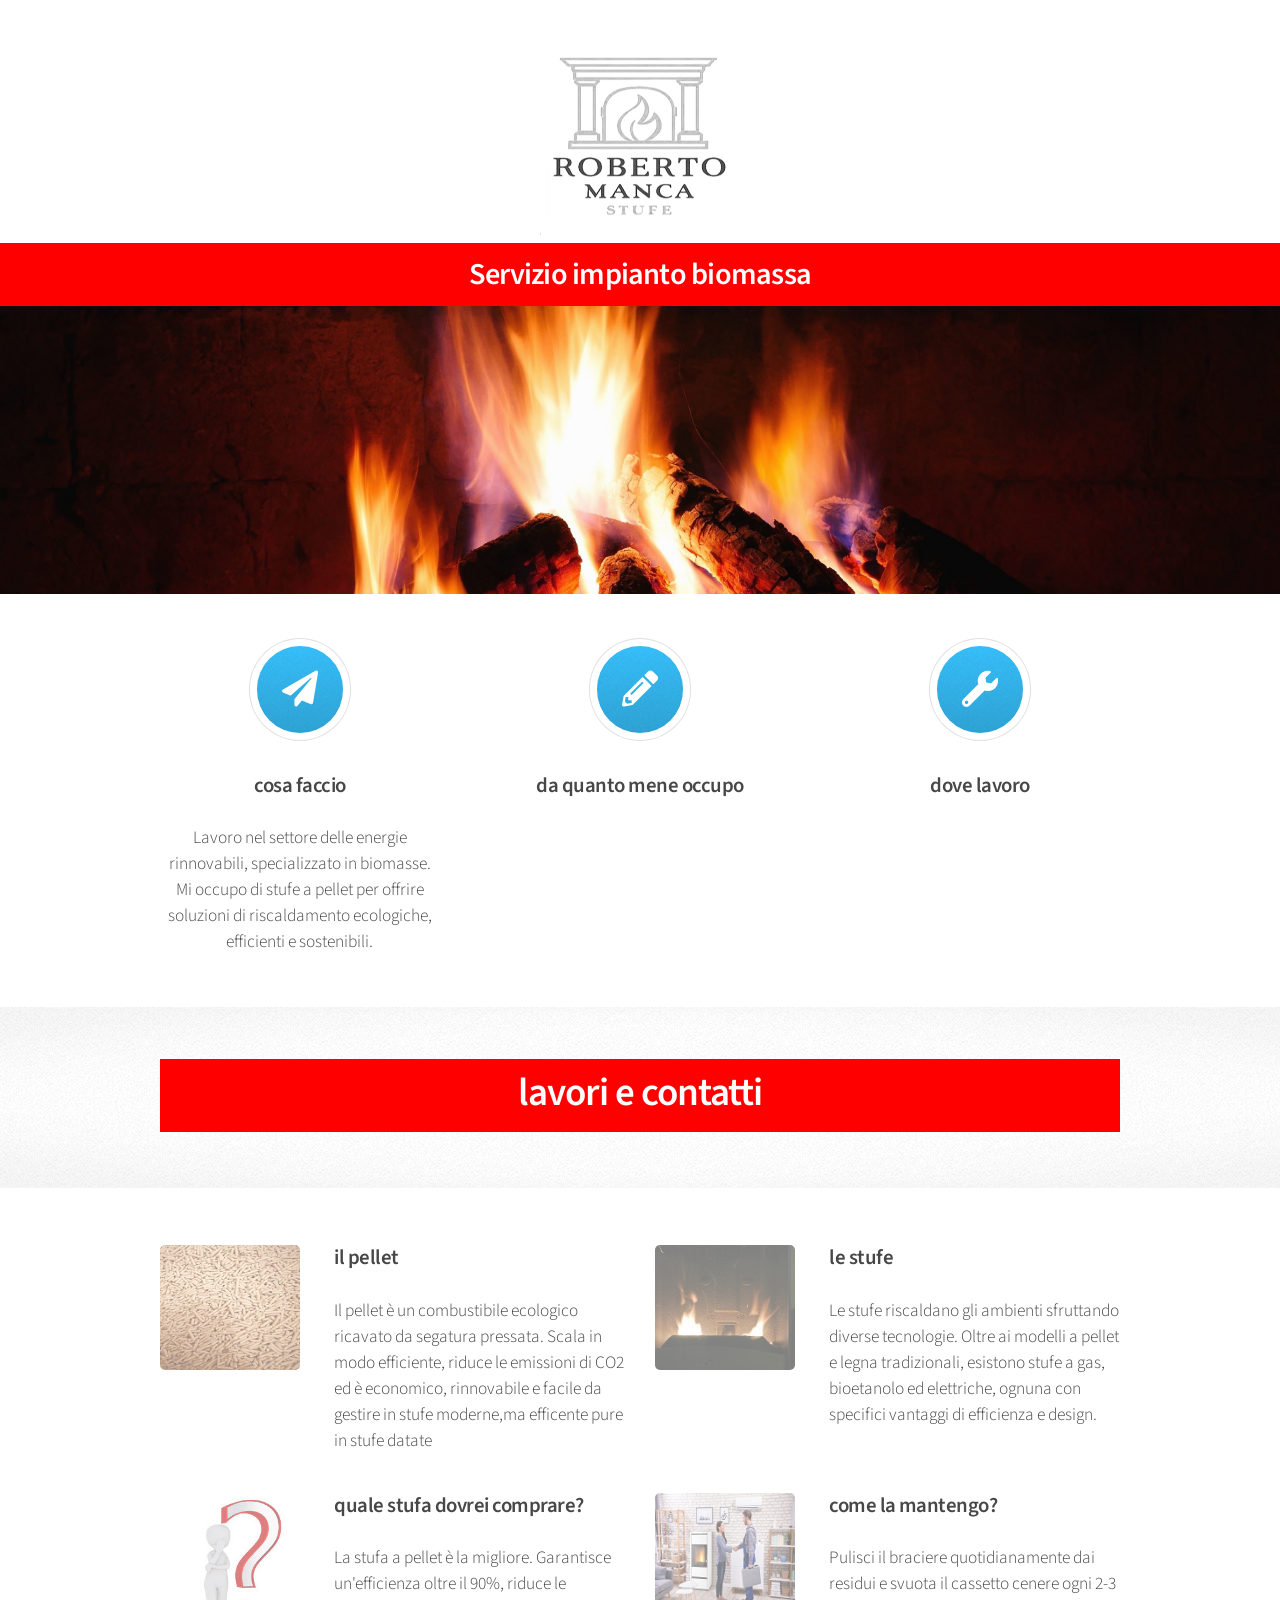
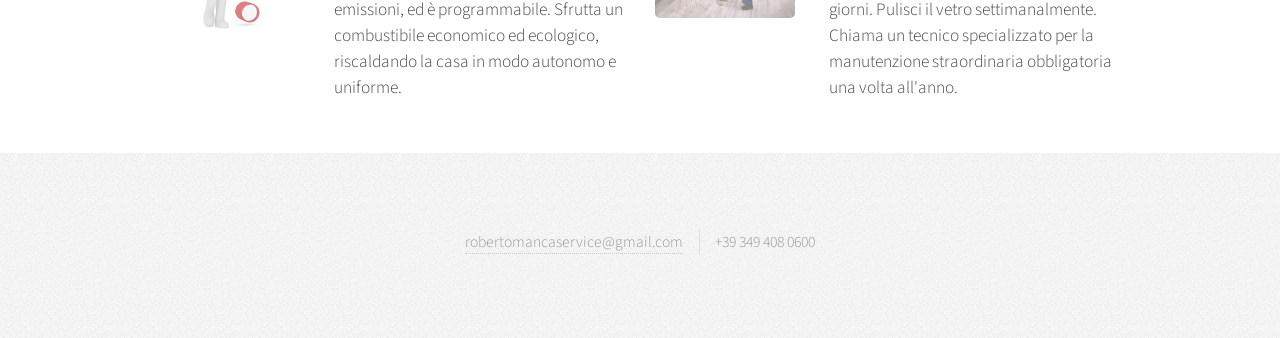
<file: index.html>
<!DOCTYPE HTML>
<!--
	Arcana by HTML5 UP
	html5up.net | @ajlkn
	Free for personal and commercial use under the CCA 3.0 license (html5up.net/license)
-->
<html>
	<head>
		<meta charset="utf-8" />
		<meta name="viewport" content="width=device-width, initial-scale=1, user-scalable=no" />
		<link rel="stylesheet" href="assets/css/main.css" />
	</head>
	<body class="is-preload">
		<div id="page-wrapper">

			<!-- Header -->
				<div id="header">

					<!-- Logo -->
						<img src="images/logo.png">

				</div>

			<!-- Banner -->
				
				<header id="banner">
					<h2>Servizio impianto biomassa</h2>
				</header>
				

			<!-- Highlights -->
				<section class="wrapper style1">
					<div class="container">
						<div class="row gtr-200">
							<section class="col-4 col-12-narrower">
								<div class="box highlight">
									<i class="icon solid major fa-paper-plane"></i>
									<h3>cosa faccio</h3>
									<p>Lavoro nel settore delle energie rinnovabili, specializzato in biomasse. Mi occupo di stufe a pellet per offrire soluzioni di riscaldamento ecologiche, efficienti e sostenibili.</p>
								</div>
							</section>
							<section class="col-4 col-12-narrower">
								<div class="box highlight">
									<i class="icon solid major fa-pencil-alt"></i>
									<h3>da quanto mene occupo</h3>
									<p></p>
								</div>
							</section>
							<section class="col-4 col-12-narrower">
								<div class="box highlight">
									<i class="icon solid major fa-wrench"></i>
									<h3>dove lavoro</h3>
									<p></p>
								</div>
							</section>
						</div>
					</div>
				</section>

			<!-- Gigantic Heading -->
				<section class="wrapper style2">
					<div class="container">
						<header class="major">
							<h2>lavori e contatti</h2>
						</header>
					</div>
				</section>

			<!-- Posts -->
				<section class="wrapper style1">
					<div class="container">
						<div class="row">
							<section class="col-6 col-12-narrower">
								<div class="box post">
									<a href="#" class="image left"><img src="images/pellet.jpg" alt="" /></a>
									<div class="inner">
										<h3>il pellet</h3>
										<p>Il pellet è un combustibile ecologico ricavato da segatura pressata. Scala in modo efficiente, riduce le emissioni di CO2 ed è economico, rinnovabile e facile da gestire in stufe moderne,ma efficente pure in stufe datate</p>
									</div>
								</div>
							</section>
							<section class="col-6 col-12-narrower">
								<div class="box post">
									<a href="#" class="image left"><img src="images/stufa.jpg" alt="" /></a>
									<div class="inner">
										<h3>le stufe</h3>
										<p>Le stufe riscaldano gli ambienti sfruttando diverse tecnologie. Oltre ai modelli a pellet e legna tradizionali, esistono stufe a gas, bioetanolo ed elettriche, ognuna con specifici vantaggi di efficienza e design.</p>
									</div>
								</div>
							</section>
						</div>
						<div class="row">
							<section class="col-6 col-12-narrower">
								<div class="box post">
									<a href="#" class="image left"><img src="images\puntojpg.jpg" alt="" /></a>
									<div class="inner">
										<h3>quale stufa dovrei comprare? </h3> 
										<p>La stufa a pellet è la migliore. Garantisce un'efficienza oltre il 90%, riduce le emissioni, ed è programmabile. Sfrutta un combustibile economico ed ecologico, riscaldando la casa in modo autonomo e uniforme.</p>
									</div>
								</div>
							</section>
							<section class="col-6 col-12-narrower">
								<div class="box post">
									<a href="#" class="image left"><img src="images/manutenzione-stufa-pellet-piazzetta.jpg" alt="" /></a>
									<div class="inner">
									    <h3>come la mantengo?</h3>
										<p>Pulisci il braciere quotidianamente dai residui e svuota il cassetto cenere ogni 2-3 giorni. Pulisci il vetro settimanalmente. Chiama un tecnico specializzato per la manutenzione straordinaria obbligatoria una volta all'anno.</p>
									</div>
								</div>
							</section>
						</div>
					</div>
				</section>

			<!-- Footer -->
				<div id="footer">

					<!-- Copyright -->
						<div class="copyright">
							<ul class="menu">
								<li><a href="mailto:robertomancaservice@gmail.com">robertomancaservice@gmail.com</a></li><li>+39 349 408 0600</a></li>
							</ul>
						</div>

				</div>

		</div>

		<!-- Scripts -->
			<script src="assets/js/jquery.min.js"></script>
			<script src="assets/js/jquery.dropotron.min.js"></script>
			<script src="assets/js/browser.min.js"></script>
			<script src="assets/js/breakpoints.min.js"></script>
			<script src="assets/js/util.js"></script>
			<script src="assets/js/main.js"></script>

	</body>
</html>
</file>
<file: assets/css/main.css>
@import url("fontawesome-all.min.css");
@import url("https://fonts.googleapis.com/css?family=Source+Sans+Pro:300,300italic,600,600italic");

/*
	Arcana by HTML5 UP
	html5up.net | @ajlkn
	Free for personal and commercial use under the CCA 3.0 license (html5up.net/license)
*/

html, body, div, span, applet, object,
iframe, h1, h2, h3, h4, h5, h6, p, blockquote,
pre, a, abbr, acronym, address, big, cite,
code, del, dfn, em, img, ins, kbd, q, s, samp,
small, strike, strong, sub, sup, tt, var, b,
u, i, center, dl, dt, dd, ol, ul, li, fieldset,
form, label, legend, table, caption, tbody,
tfoot, thead, tr, th, td, article, aside,
canvas, details, embed, figure, figcaption,
footer, header, hgroup, menu, nav, output, ruby,
section, summary, time, mark, audio, video {
	margin: 0;
	padding: 0;
	border: 0;
	font-size: 100%;
	font: inherit;
	vertical-align: baseline;}

article, aside, details, figcaption, figure,
footer, header, hgroup, menu, nav, section {
	display: block;}

body {
	line-height: 1;
}

ol, ul {
	list-style: none;
}

#titleBar .title img {
  height: 43px;
  width: auto;
  border-bottom: 4px red solid;
}

blockquote, q {
	quotes: none;
}

	blockquote:before, blockquote:after, q:before, q:after {
		content: '';
		content: none;
	}

table {
	border-collapse: collapse;
	border-spacing: 0;
}

body {
	-webkit-text-size-adjust: none;
}

mark {
	background-color: transparent;
	color: inherit;
}

input::-moz-focus-inner {
	border: 0;
	padding: 0;
}

input, select, textarea {
	-moz-appearance: none;
	-webkit-appearance: none;
	-ms-appearance: none;
	appearance: none;
}

/* Basic */

	html {
		box-sizing: border-box;
	}

	*, *:before, *:after {
		box-sizing: inherit;
	}

	body {
		background: #f7f7f7 url("images/bg01.png");
	}

		body.is-preload *, body.is-preload *:before, body.is-preload *:after {
			-moz-animation: none !important;
			-webkit-animation: none !important;
			-ms-animation: none !important;
			animation: none !important;
			-moz-transition: none !important;
			-webkit-transition: none !important;
			-ms-transition: none !important;
			transition: none !important;
		}

	body, input, select, textarea {
		color: #474747;
		font-family: 'Source Sans Pro', sans-serif;
		font-size: 16pt;
		font-weight: 300;
		line-height: 1.65em;
	}

	a {
		-moz-transition: color 0.2s ease-in-out, border-color 0.2s ease-in-out, opacity 0.2s ease-in-out;
		-webkit-transition: color 0.2s ease-in-out, border-color 0.2s ease-in-out, opacity 0.2s ease-in-out;
		-ms-transition: color 0.2s ease-in-out, border-color 0.2s ease-in-out, opacity 0.2s ease-in-out;
		transition: color 0.2s ease-in-out, border-color 0.2s ease-in-out, opacity 0.2s ease-in-out;
		color: #37c0fb;
		text-decoration: none;
		border-bottom: dotted 1px;
	}

		a:hover {
			color: #37c0fb;
			border-bottom-color: transparent;
		}

	strong, b {
		font-weight: 600;
	}

	em, i {
		font-style: italic;
	}

	p, ul, ol, dl, table, blockquote {
		margin: 0 0 2em 0;
	}

	h1, h2, h3, h4, h5, h6 {
		color: inherit;
		font-weight: 600;
		line-height: 1.75em;
		margin-bottom: 1em;
	}

		h1 a, h2 a, h3 a, h4 a, h5 a, h6 a {
			color: inherit;
			text-decoration: none;
		}

		h1 em, h2 em, h3 em, h4 em, h5 em, h6 em {
			font-style: normal;
			font-weight: 300;
		}

	h2 {
		font-size: 1.75em;
		letter-spacing: -0.025em;
	}

	h3 {
		font-size: 1.2em;
		letter-spacing: -0.025em;
	}

	sub {
		font-size: 0.8em;
		position: relative;
		top: 0.5em;
	}

	sup {
		font-size: 0.8em;
		position: relative;
		top: -0.5em;
	}

	hr {
		border-top: solid 1px #e0e0e0;
		border: 0;
		margin-bottom: 1.5em;
	}

	blockquote {
		border-left: solid 0.5em #e0e0e0;
		font-style: italic;
		padding: 1em 0 1em 2em;
	}

/* Container */

	.container {
		margin: 0 auto;
		max-width: 100%;
		width: 1400px;
	}

		@media screen and (max-width: 1680px) {

			.container {
				width: 1200px;
			}

		}

		@media screen and (max-width: 1280px) {

			.container {
				width: 960px;
			}

		}

		@media screen and (max-width: 980px) {

			.container {
				width: 95%;
			}

		}

		@media screen and (max-width: 840px) {

			.container {
				width: 95%;
			}

		}

		@media screen and (max-width: 736px) {

			.container {
				width: 90%;
			}

		}

		@media screen and (max-width: 480px) {

			.container {
				width: 100%;
			}

		}

/* Row */

	.row {
		display: flex;
		flex-wrap: wrap;
		box-sizing: border-box;
		align-items: stretch;
	}

		.row > * {
			box-sizing: border-box;
		}

		.row.gtr-uniform > * > :last-child {
			margin-bottom: 0;
		}

		.row.aln-left {
			justify-content: flex-start;
		}

		.row.aln-center {
			justify-content: center;
		}

		.row.aln-right {
			justify-content: flex-end;
		}

		.row.aln-top {
			align-items: flex-start;
		}

		.row.aln-middle {
			align-items: center;
		}

		.row.aln-bottom {
			align-items: flex-end;
		}

		.row > .imp {
			order: -1;
		}

		.row > .col-1 {
			width: 8.33333%;
		}

		.row > .off-1 {
			margin-left: 8.33333%;
		}

		.row > .col-2 {
			width: 16.66667%;
		}

		.row > .off-2 {
			margin-left: 16.66667%;
		}

		.row > .col-3 {
			width: 25%;
		}

		.row > .off-3 {
			margin-left: 25%;
		}

		.row > .col-4 {
			width: 33.33333%;
		}

		.row > .off-4 {
			margin-left: 33.33333%;
		}

		.row > .col-5 {
			width: 41.66667%;
		}

		.row > .off-5 {
			margin-left: 41.66667%;
		}

		.row > .col-6 {
			width: 50%;
		}

		.row > .off-6 {
			margin-left: 50%;
		}

		.row > .col-7 {
			width: 58.33333%;
		}

		.row > .off-7 {
			margin-left: 58.33333%;
		}

		.row > .col-8 {
			width: 66.66667%;
		}

		.row > .off-8 {
			margin-left: 66.66667%;
		}

		.row > .col-9 {
			width: 75%;
		}

		.row > .off-9 {
			margin-left: 75%;
		}

		.row > .col-10 {
			width: 83.33333%;
		}

		.row > .off-10 {
			margin-left: 83.33333%;
		}

		.row > .col-11 {
			width: 91.66667%;
		}

		.row > .off-11 {
			margin-left: 91.66667%;
		}

		.row > .col-12 {
			width: 100%;
		}

		.row > .off-12 {
			margin-left: 100%;
		}

		.row.gtr-0 {
			margin-top: 0px;
			margin-left: 0px;
		}

			.row.gtr-0 > * {
				padding: 0px 0 0 0px;
			}

			.row.gtr-0.gtr-uniform {
				margin-top: 0px;
			}

				.row.gtr-0.gtr-uniform > * {
					padding-top: 0px;
				}

		.row.gtr-25 {
			margin-top: -12.5px;
			margin-left: -12.5px;
		}

			.row.gtr-25 > * {
				padding: 12.5px 0 0 12.5px;
			}

			.row.gtr-25.gtr-uniform {
				margin-top: -12.5px;
			}

				.row.gtr-25.gtr-uniform > * {
					padding-top: 12.5px;
				}

		.row.gtr-50 {
			margin-top: -25px;
			margin-left: -25px;
		}

			.row.gtr-50 > * {
				padding: 25px 0 0 25px;
			}

			.row.gtr-50.gtr-uniform {
				margin-top: -25px;
			}

				.row.gtr-50.gtr-uniform > * {
					padding-top: 25px;
				}

		.row {
			margin-top: -50px;
			margin-left: -50px;
		}

			.row > * {
				padding: 50px 0 0 50px;
			}

			.row.gtr-uniform {
				margin-top: -50px;
			}

				.row.gtr-uniform > * {
					padding-top: 50px;
				}

		.row.gtr-150 {
			margin-top: -75px;
			margin-left: -75px;
		}

			.row.gtr-150 > * {
				padding: 75px 0 0 75px;
			}

			.row.gtr-150.gtr-uniform {
				margin-top: -75px;
			}

				.row.gtr-150.gtr-uniform > * {
					padding-top: 75px;
				}

		.row.gtr-200 {
			margin-top: -100px;
			margin-left: -100px;
		}

			.row.gtr-200 > * {
				padding: 100px 0 0 100px;
			}

			.row.gtr-200.gtr-uniform {
				margin-top: -100px;
			}

				.row.gtr-200.gtr-uniform > * {
					padding-top: 100px;
				}

		@media screen and (max-width: 1680px) {

			.row {
				display: flex;
				flex-wrap: wrap;
				box-sizing: border-box;
				align-items: stretch;
			}

				.row > * {
					box-sizing: border-box;
				}

				.row.gtr-uniform > * > :last-child {
					margin-bottom: 0;
				}

				.row.aln-left {
					justify-content: flex-start;
				}

				.row.aln-center {
					justify-content: center;
				}

				.row.aln-right {
					justify-content: flex-end;
				}

				.row.aln-top {
					align-items: flex-start;
				}

				.row.aln-middle {
					align-items: center;
				}

				.row.aln-bottom {
					align-items: flex-end;
				}

				.row > .imp-wide {
					order: -1;
				}

				.row > .col-1-wide {
					width: 8.33333%;
				}

				.row > .off-1-wide {
					margin-left: 8.33333%;
				}

				.row > .col-2-wide {
					width: 16.66667%;
				}

				.row > .off-2-wide {
					margin-left: 16.66667%;
				}

				.row > .col-3-wide {
					width: 25%;
				}

				.row > .off-3-wide {
					margin-left: 25%;
				}

				.row > .col-4-wide {
					width: 33.33333%;
				}

				.row > .off-4-wide {
					margin-left: 33.33333%;
				}

				.row > .col-5-wide {
					width: 41.66667%;
				}

				.row > .off-5-wide {
					margin-left: 41.66667%;
				}

				.row > .col-6-wide {
					width: 50%;
				}

				.row > .off-6-wide {
					margin-left: 50%;
				}

				.row > .col-7-wide {
					width: 58.33333%;
				}

				.row > .off-7-wide {
					margin-left: 58.33333%;
				}

				.row > .col-8-wide {
					width: 66.66667%;
				}

				.row > .off-8-wide {
					margin-left: 66.66667%;
				}

				.row > .col-9-wide {
					width: 75%;
				}

				.row > .off-9-wide {
					margin-left: 75%;
				}

				.row > .col-10-wide {
					width: 83.33333%;
				}

				.row > .off-10-wide {
					margin-left: 83.33333%;
				}

				.row > .col-11-wide {
					width: 91.66667%;
				}

				.row > .off-11-wide {
					margin-left: 91.66667%;
				}

				.row > .col-12-wide {
					width: 100%;
				}

				.row > .off-12-wide {
					margin-left: 100%;
				}

				.row.gtr-0 {
					margin-top: 0px;
					margin-left: 0px;
				}

					.row.gtr-0 > * {
						padding: 0px 0 0 0px;
					}

					.row.gtr-0.gtr-uniform {
						margin-top: 0px;
					}

						.row.gtr-0.gtr-uniform > * {
							padding-top: 0px;
						}

				.row.gtr-25 {
					margin-top: -10px;
					margin-left: -10px;
				}

					.row.gtr-25 > * {
						padding: 10px 0 0 10px;
					}

					.row.gtr-25.gtr-uniform {
						margin-top: -10px;
					}

						.row.gtr-25.gtr-uniform > * {
							padding-top: 10px;
						}

				.row.gtr-50 {
					margin-top: -20px;
					margin-left: -20px;
				}

					.row.gtr-50 > * {
						padding: 20px 0 0 20px;
					}

					.row.gtr-50.gtr-uniform {
						margin-top: -20px;
					}

						.row.gtr-50.gtr-uniform > * {
							padding-top: 20px;
						}

				.row {
					margin-top: -40px;
					margin-left: -40px;
				}

					.row > * {
						padding: 40px 0 0 40px;
					}

					.row.gtr-uniform {
						margin-top: -40px;
					}

						.row.gtr-uniform > * {
							padding-top: 40px;
						}

				.row.gtr-150 {
					margin-top: -60px;
					margin-left: -60px;
				}

					.row.gtr-150 > * {
						padding: 60px 0 0 60px;
					}

					.row.gtr-150.gtr-uniform {
						margin-top: -60px;
					}

						.row.gtr-150.gtr-uniform > * {
							padding-top: 60px;
						}

				.row.gtr-200 {
					margin-top: -80px;
					margin-left: -80px;
				}

					.row.gtr-200 > * {
						padding: 80px 0 0 80px;
					}

					.row.gtr-200.gtr-uniform {
						margin-top: -80px;
					}

						.row.gtr-200.gtr-uniform > * {
							padding-top: 80px;
						}

		}

		@media screen and (max-width: 1280px) {

			.row {
				display: flex;
				flex-wrap: wrap;
				box-sizing: border-box;
				align-items: stretch;
			}

				.row > * {
					box-sizing: border-box;
				}

				.row.gtr-uniform > * > :last-child {
					margin-bottom: 0;
				}

				.row.aln-left {
					justify-content: flex-start;
				}

				.row.aln-center {
					justify-content: center;
				}

				.row.aln-right {
					justify-content: flex-end;
				}

				.row.aln-top {
					align-items: flex-start;
				}

				.row.aln-middle {
					align-items: center;
				}

				.row.aln-bottom {
					align-items: flex-end;
				}

				.row > .imp-normal {
					order: -1;
				}

				.row > .col-1-normal {
					width: 8.33333%;
				}

				.row > .off-1-normal {
					margin-left: 8.33333%;
				}

				.row > .col-2-normal {
					width: 16.66667%;
				}

				.row > .off-2-normal {
					margin-left: 16.66667%;
				}

				.row > .col-3-normal {
					width: 25%;
				}

				.row > .off-3-normal {
					margin-left: 25%;
				}

				.row > .col-4-normal {
					width: 33.33333%;
				}

				.row > .off-4-normal {
					margin-left: 33.33333%;
				}

				.row > .col-5-normal {
					width: 41.66667%;
				}

				.row > .off-5-normal {
					margin-left: 41.66667%;
				}

				.row > .col-6-normal {
					width: 50%;
				}

				.row > .off-6-normal {
					margin-left: 50%;
				}

				.row > .col-7-normal {
					width: 58.33333%;
				}

				.row > .off-7-normal {
					margin-left: 58.33333%;
				}

				.row > .col-8-normal {
					width: 66.66667%;
				}

				.row > .off-8-normal {
					margin-left: 66.66667%;
				}

				.row > .col-9-normal {
					width: 75%;
				}

				.row > .off-9-normal {
					margin-left: 75%;
				}

				.row > .col-10-normal {
					width: 83.33333%;
				}

				.row > .off-10-normal {
					margin-left: 83.33333%;
				}

				.row > .col-11-normal {
					width: 91.66667%;
				}

				.row > .off-11-normal {
					margin-left: 91.66667%;
				}

				.row > .col-12-normal {
					width: 100%;
				}

				.row > .off-12-normal {
					margin-left: 100%;
				}

				.row.gtr-0 {
					margin-top: 0px;
					margin-left: 0px;
				}

					.row.gtr-0 > * {
						padding: 0px 0 0 0px;
					}

					.row.gtr-0.gtr-uniform {
						margin-top: 0px;
					}

						.row.gtr-0.gtr-uniform > * {
							padding-top: 0px;
						}

				.row.gtr-25 {
					margin-top: -7.5px;
					margin-left: -7.5px;
				}

					.row.gtr-25 > * {
						padding: 7.5px 0 0 7.5px;
					}

					.row.gtr-25.gtr-uniform {
						margin-top: -7.5px;
					}

						.row.gtr-25.gtr-uniform > * {
							padding-top: 7.5px;
						}

				.row.gtr-50 {
					margin-top: -15px;
					margin-left: -15px;
				}

					.row.gtr-50 > * {
						padding: 15px 0 0 15px;
					}

					.row.gtr-50.gtr-uniform {
						margin-top: -15px;
					}

						.row.gtr-50.gtr-uniform > * {
							padding-top: 15px;
						}

				.row {
					margin-top: -30px;
					margin-left: -30px;
				}

					.row > * {
						padding: 30px 0 0 30px;
					}

					.row.gtr-uniform {
						margin-top: -30px;
					}

						.row.gtr-uniform > * {
							padding-top: 30px;
						}

				.row.gtr-150 {
					margin-top: -45px;
					margin-left: -45px;
				}

					.row.gtr-150 > * {
						padding: 45px 0 0 45px;
					}

					.row.gtr-150.gtr-uniform {
						margin-top: -45px;
					}

						.row.gtr-150.gtr-uniform > * {
							padding-top: 45px;
						}

				.row.gtr-200 {
					margin-top: -60px;
					margin-left: -60px;
				}

					.row.gtr-200 > * {
						padding: 60px 0 0 60px;
					}

					.row.gtr-200.gtr-uniform {
						margin-top: -60px;
					}

						.row.gtr-200.gtr-uniform > * {
							padding-top: 60px;
						}

		}

		@media screen and (max-width: 980px) {

			.row {
				display: flex;
				flex-wrap: wrap;
				box-sizing: border-box;
				align-items: stretch;
			}

				.row > * {
					box-sizing: border-box;
				}

				.row.gtr-uniform > * > :last-child {
					margin-bottom: 0;
				}

				.row.aln-left {
					justify-content: flex-start;
				}

				.row.aln-center {
					justify-content: center;
				}

				.row.aln-right {
					justify-content: flex-end;
				}

				.row.aln-top {
					align-items: flex-start;
				}

				.row.aln-middle {
					align-items: center;
				}

				.row.aln-bottom {
					align-items: flex-end;
				}

				.row > .imp-narrow {
					order: -1;
				}

				.row > .col-1-narrow {
					width: 8.33333%;
				}

				.row > .off-1-narrow {
					margin-left: 8.33333%;
				}

				.row > .col-2-narrow {
					width: 16.66667%;
				}

				.row > .off-2-narrow {
					margin-left: 16.66667%;
				}

				.row > .col-3-narrow {
					width: 25%;
				}

				.row > .off-3-narrow {
					margin-left: 25%;
				}

				.row > .col-4-narrow {
					width: 33.33333%;
				}

				.row > .off-4-narrow {
					margin-left: 33.33333%;
				}

				.row > .col-5-narrow {
					width: 41.66667%;
				}

				.row > .off-5-narrow {
					margin-left: 41.66667%;
				}

				.row > .col-6-narrow {
					width: 50%;
				}

				.row > .off-6-narrow {
					margin-left: 50%;
				}

				.row > .col-7-narrow {
					width: 58.33333%;
				}

				.row > .off-7-narrow {
					margin-left: 58.33333%;
				}

				.row > .col-8-narrow {
					width: 66.66667%;
				}

				.row > .off-8-narrow {
					margin-left: 66.66667%;
				}

				.row > .col-9-narrow {
					width: 75%;
				}

				.row > .off-9-narrow {
					margin-left: 75%;
				}

				.row > .col-10-narrow {
					width: 83.33333%;
				}

				.row > .off-10-narrow {
					margin-left: 83.33333%;
				}

				.row > .col-11-narrow {
					width: 91.66667%;
				}

				.row > .off-11-narrow {
					margin-left: 91.66667%;
				}

				.row > .col-12-narrow {
					width: 100%;
				}

				.row > .off-12-narrow {
					margin-left: 100%;
				}

				.row.gtr-0 {
					margin-top: 0px;
					margin-left: 0px;
				}

					.row.gtr-0 > * {
						padding: 0px 0 0 0px;
					}

					.row.gtr-0.gtr-uniform {
						margin-top: 0px;
					}

						.row.gtr-0.gtr-uniform > * {
							padding-top: 0px;
						}

				.row.gtr-25 {
					margin-top: -7.5px;
					margin-left: -7.5px;
				}

					.row.gtr-25 > * {
						padding: 7.5px 0 0 7.5px;
					}

					.row.gtr-25.gtr-uniform {
						margin-top: -7.5px;
					}

						.row.gtr-25.gtr-uniform > * {
							padding-top: 7.5px;
						}

				.row.gtr-50 {
					margin-top: -15px;
					margin-left: -15px;
				}

					.row.gtr-50 > * {
						padding: 15px 0 0 15px;
					}

					.row.gtr-50.gtr-uniform {
						margin-top: -15px;
					}

						.row.gtr-50.gtr-uniform > * {
							padding-top: 15px;
						}

				.row {
					margin-top: -30px;
					margin-left: -30px;
				}

					.row > * {
						padding: 30px 0 0 30px;
					}

					.row.gtr-uniform {
						margin-top: -30px;
					}

						.row.gtr-uniform > * {
							padding-top: 30px;
						}

				.row.gtr-150 {
					margin-top: -45px;
					margin-left: -45px;
				}

					.row.gtr-150 > * {
						padding: 45px 0 0 45px;
					}

					.row.gtr-150.gtr-uniform {
						margin-top: -45px;
					}

						.row.gtr-150.gtr-uniform > * {
							padding-top: 45px;
						}

				.row.gtr-200 {
					margin-top: -60px;
					margin-left: -60px;
				}

					.row.gtr-200 > * {
						padding: 60px 0 0 60px;
					}

					.row.gtr-200.gtr-uniform {
						margin-top: -60px;
					}

						.row.gtr-200.gtr-uniform > * {
							padding-top: 60px;
						}

		}

		@media screen and (max-width: 840px) {

			.row {
				display: flex;
				flex-wrap: wrap;
				box-sizing: border-box;
				align-items: stretch;
			}

				.row > * {
					box-sizing: border-box;
				}

				.row.gtr-uniform > * > :last-child {
					margin-bottom: 0;
				}

				.row.aln-left {
					justify-content: flex-start;
				}

				.row.aln-center {
					justify-content: center;
				}

				.row.aln-right {
					justify-content: flex-end;
				}

				.row.aln-top {
					align-items: flex-start;
				}

				.row.aln-middle {
					align-items: center;
				}

				.row.aln-bottom {
					align-items: flex-end;
				}

				.row > .imp-narrower {
					order: -1;
				}

				.row > .col-1-narrower {
					width: 8.33333%;
				}

				.row > .off-1-narrower {
					margin-left: 8.33333%;
				}

				.row > .col-2-narrower {
					width: 16.66667%;
				}

				.row > .off-2-narrower {
					margin-left: 16.66667%;
				}

				.row > .col-3-narrower {
					width: 25%;
				}

				.row > .off-3-narrower {
					margin-left: 25%;
				}

				.row > .col-4-narrower {
					width: 33.33333%;
				}

				.row > .off-4-narrower {
					margin-left: 33.33333%;
				}

				.row > .col-5-narrower {
					width: 41.66667%;
				}

				.row > .off-5-narrower {
					margin-left: 41.66667%;
				}

				.row > .col-6-narrower {
					width: 50%;
				}

				.row > .off-6-narrower {
					margin-left: 50%;
				}

				.row > .col-7-narrower {
					width: 58.33333%;
				}

				.row > .off-7-narrower {
					margin-left: 58.33333%;
				}

				.row > .col-8-narrower {
					width: 66.66667%;
				}

				.row > .off-8-narrower {
					margin-left: 66.66667%;
				}

				.row > .col-9-narrower {
					width: 75%;
				}

				.row > .off-9-narrower {
					margin-left: 75%;
				}

				.row > .col-10-narrower {
					width: 83.33333%;
				}

				.row > .off-10-narrower {
					margin-left: 83.33333%;
				}

				.row > .col-11-narrower {
					width: 91.66667%;
				}

				.row > .off-11-narrower {
					margin-left: 91.66667%;
				}

				.row > .col-12-narrower {
					width: 100%;
				}

				.row > .off-12-narrower {
					margin-left: 100%;
				}

				.row.gtr-0 {
					margin-top: 0px;
					margin-left: 0px;
				}

					.row.gtr-0 > * {
						padding: 0px 0 0 0px;
					}

					.row.gtr-0.gtr-uniform {
						margin-top: 0px;
					}

						.row.gtr-0.gtr-uniform > * {
							padding-top: 0px;
						}

				.row.gtr-25 {
					margin-top: -7.5px;
					margin-left: -7.5px;
				}

					.row.gtr-25 > * {
						padding: 7.5px 0 0 7.5px;
					}

					.row.gtr-25.gtr-uniform {
						margin-top: -7.5px;
					}

						.row.gtr-25.gtr-uniform > * {
							padding-top: 7.5px;
						}

				.row.gtr-50 {
					margin-top: -15px;
					margin-left: -15px;
				}

					.row.gtr-50 > * {
						padding: 15px 0 0 15px;
					}

					.row.gtr-50.gtr-uniform {
						margin-top: -15px;
					}

						.row.gtr-50.gtr-uniform > * {
							padding-top: 15px;
						}

				.row {
					margin-top: -30px;
					margin-left: -30px;
				}

					.row > * {
						padding: 30px 0 0 30px;
					}

					.row.gtr-uniform {
						margin-top: -30px;
					}

						.row.gtr-uniform > * {
							padding-top: 30px;
						}

				.row.gtr-150 {
					margin-top: -45px;
					margin-left: -45px;
				}

					.row.gtr-150 > * {
						padding: 45px 0 0 45px;
					}

					.row.gtr-150.gtr-uniform {
						margin-top: -45px;
					}

						.row.gtr-150.gtr-uniform > * {
							padding-top: 45px;
						}

				.row.gtr-200 {
					margin-top: -60px;
					margin-left: -60px;
				}

					.row.gtr-200 > * {
						padding: 60px 0 0 60px;
					}

					.row.gtr-200.gtr-uniform {
						margin-top: -60px;
					}

						.row.gtr-200.gtr-uniform > * {
							padding-top: 60px;
						}

		}

		@media screen and (max-width: 736px) {

			.row {
				display: flex;
				flex-wrap: wrap;
				box-sizing: border-box;
				align-items: stretch;
			}

				.row > * {
					box-sizing: border-box;
				}

				.row.gtr-uniform > * > :last-child {
					margin-bottom: 0;
				}

				.row.aln-left {
					justify-content: flex-start;
				}

				.row.aln-center {
					justify-content: center;
				}

				.row.aln-right {
					justify-content: flex-end;
				}

				.row.aln-top {
					align-items: flex-start;
				}

				.row.aln-middle {
					align-items: center;
				}

				.row.aln-bottom {
					align-items: flex-end;
				}

				.row > .imp-mobile {
					order: -1;
				}

				.row > .col-1-mobile {
					width: 8.33333%;
				}

				.row > .off-1-mobile {
					margin-left: 8.33333%;
				}

				.row > .col-2-mobile {
					width: 16.66667%;
				}

				.row > .off-2-mobile {
					margin-left: 16.66667%;
				}

				.row > .col-3-mobile {
					width: 25%;
				}

				.row > .off-3-mobile {
					margin-left: 25%;
				}

				.row > .col-4-mobile {
					width: 33.33333%;
				}

				.row > .off-4-mobile {
					margin-left: 33.33333%;
				}

				.row > .col-5-mobile {
					width: 41.66667%;
				}

				.row > .off-5-mobile {
					margin-left: 41.66667%;
				}

				.row > .col-6-mobile {
					width: 50%;
				}

				.row > .off-6-mobile {
					margin-left: 50%;
				}

				.row > .col-7-mobile {
					width: 58.33333%;
				}

				.row > .off-7-mobile {
					margin-left: 58.33333%;
				}

				.row > .col-8-mobile {
					width: 66.66667%;
				}

				.row > .off-8-mobile {
					margin-left: 66.66667%;
				}

				.row > .col-9-mobile {
					width: 75%;
				}

				.row > .off-9-mobile {
					margin-left: 75%;
				}

				.row > .col-10-mobile {
					width: 83.33333%;
				}

				.row > .off-10-mobile {
					margin-left: 83.33333%;
				}

				.row > .col-11-mobile {
					width: 91.66667%;
				}

				.row > .off-11-mobile {
					margin-left: 91.66667%;
				}

				.row > .col-12-mobile {
					width: 100%;
				}

				.row > .off-12-mobile {
					margin-left: 100%;
				}

				.row.gtr-0 {
					margin-top: 0px;
					margin-left: 0px;
				}

					.row.gtr-0 > * {
						padding: 0px 0 0 0px;
					}

					.row.gtr-0.gtr-uniform {
						margin-top: 0px;
					}

						.row.gtr-0.gtr-uniform > * {
							padding-top: 0px;
						}

				.row.gtr-25 {
					margin-top: -5px;
					margin-left: -5px;
				}

					.row.gtr-25 > * {
						padding: 5px 0 0 5px;
					}

					.row.gtr-25.gtr-uniform {
						margin-top: -5px;
					}

						.row.gtr-25.gtr-uniform > * {
							padding-top: 5px;
						}

				.row.gtr-50 {
					margin-top: -10px;
					margin-left: -10px;
				}

					.row.gtr-50 > * {
						padding: 10px 0 0 10px;
					}

					.row.gtr-50.gtr-uniform {
						margin-top: -10px;
					}

						.row.gtr-50.gtr-uniform > * {
							padding-top: 10px;
						}

				.row {
					margin-top: -20px;
					margin-left: -20px;
				}

					.row > * {
						padding: 20px 0 0 20px;
					}

					.row.gtr-uniform {
						margin-top: -20px;
					}

						.row.gtr-uniform > * {
							padding-top: 20px;
						}

				.row.gtr-150 {
					margin-top: -30px;
					margin-left: -30px;
				}

					.row.gtr-150 > * {
						padding: 30px 0 0 30px;
					}

					.row.gtr-150.gtr-uniform {
						margin-top: -30px;
					}

						.row.gtr-150.gtr-uniform > * {
							padding-top: 30px;
						}

				.row.gtr-200 {
					margin-top: -40px;
					margin-left: -40px;
				}

					.row.gtr-200 > * {
						padding: 40px 0 0 40px;
					}

					.row.gtr-200.gtr-uniform {
						margin-top: -40px;
					}

						.row.gtr-200.gtr-uniform > * {
							padding-top: 40px;
						}

		}

		@media screen and (max-width: 480px) {

			.row {
				display: flex;
				flex-wrap: wrap;
				box-sizing: border-box;
				align-items: stretch;
			}

				.row > * {
					box-sizing: border-box;
				}

				.row.gtr-uniform > * > :last-child {
					margin-bottom: 0;
				}

				.row.aln-left {
					justify-content: flex-start;
				}

				.row.aln-center {
					justify-content: center;
				}

				.row.aln-right {
					justify-content: flex-end;
				}

				.row.aln-top {
					align-items: flex-start;
				}

				.row.aln-middle {
					align-items: center;
				}

				.row.aln-bottom {
					align-items: flex-end;
				}

				.row > .imp-mobilep {
					order: -1;
				}

				.row > .col-1-mobilep {
					width: 8.33333%;
				}

				.row > .off-1-mobilep {
					margin-left: 8.33333%;
				}

				.row > .col-2-mobilep {
					width: 16.66667%;
				}

				.row > .off-2-mobilep {
					margin-left: 16.66667%;
				}

				.row > .col-3-mobilep {
					width: 25%;
				}

				.row > .off-3-mobilep {
					margin-left: 25%;
				}

				.row > .col-4-mobilep {
					width: 33.33333%;
				}

				.row > .off-4-mobilep {
					margin-left: 33.33333%;
				}

				.row > .col-5-mobilep {
					width: 41.66667%;
				}

				.row > .off-5-mobilep {
					margin-left: 41.66667%;
				}

				.row > .col-6-mobilep {
					width: 50%;
				}

				.row > .off-6-mobilep {
					margin-left: 50%;
				}

				.row > .col-7-mobilep {
					width: 58.33333%;
				}

				.row > .off-7-mobilep {
					margin-left: 58.33333%;
				}

				.row > .col-8-mobilep {
					width: 66.66667%;
				}

				.row > .off-8-mobilep {
					margin-left: 66.66667%;
				}

				.row > .col-9-mobilep {
					width: 75%;
				}

				.row > .off-9-mobilep {
					margin-left: 75%;
				}

				.row > .col-10-mobilep {
					width: 83.33333%;
				}

				.row > .off-10-mobilep {
					margin-left: 83.33333%;
				}

				.row > .col-11-mobilep {
					width: 91.66667%;
				}

				.row > .off-11-mobilep {
					margin-left: 91.66667%;
				}

				.row > .col-12-mobilep {
					width: 100%;
				}

				.row > .off-12-mobilep {
					margin-left: 100%;
				}

				.row.gtr-0 {
					margin-top: 0px;
					margin-left: 0px;
				}

					.row.gtr-0 > * {
						padding: 0px 0 0 0px;
					}

					.row.gtr-0.gtr-uniform {
						margin-top: 0px;
					}

						.row.gtr-0.gtr-uniform > * {
							padding-top: 0px;
						}

				.row.gtr-25 {
					margin-top: -5px;
					margin-left: -5px;
				}

					.row.gtr-25 > * {
						padding: 5px 0 0 5px;
					}

					.row.gtr-25.gtr-uniform {
						margin-top: -5px;
					}

						.row.gtr-25.gtr-uniform > * {
							padding-top: 5px;
						}

				.row.gtr-50 {
					margin-top: -10px;
					margin-left: -10px;
				}

					.row.gtr-50 > * {
						padding: 10px 0 0 10px;
					}

					.row.gtr-50.gtr-uniform {
						margin-top: -10px;
					}

						.row.gtr-50.gtr-uniform > * {
							padding-top: 10px;
						}

				.row {
					margin-top: -20px;
					margin-left: -20px;
				}

					.row > * {
						padding: 20px 0 0 20px;
					}

					.row.gtr-uniform {
						margin-top: -20px;
					}

						.row.gtr-uniform > * {
							padding-top: 20px;
						}

				.row.gtr-150 {
					margin-top: -30px;
					margin-left: -30px;
				}

					.row.gtr-150 > * {
						padding: 30px 0 0 30px;
					}

					.row.gtr-150.gtr-uniform {
						margin-top: -30px;
					}

						.row.gtr-150.gtr-uniform > * {
							padding-top: 30px;
						}

				.row.gtr-200 {
					margin-top: -40px;
					margin-left: -40px;
				}

					.row.gtr-200 > * {
						padding: 40px 0 0 40px;
					}

					.row.gtr-200.gtr-uniform {
						margin-top: -40px;
					}

						.row.gtr-200.gtr-uniform > * {
							padding-top: 40px;
						}

		}

/* Section/Article */

	section.special, article.special {
		text-align: center;
	}

	header p {
		color: #999;
		font-size: 1.25em;
		position: relative;
		margin-top: -1.25em;
		margin-bottom: 2.25em;
	}

	header.major {
		text-align: center;
		margin: 0 0 2em 0;
	}

		header.major h2 {
			font-size: 2.25em;
		}

		header.major p {
			position: relative;
			border-top: solid 1px #e0e0e0;
			padding: 1em 0 0 0;
			margin: 0;
			top: -1em;
			font-size: 1.5em;
			letter-spacing: -0.025em;
		}

	footer {
		margin: 0 0 3em 0;
	}

		footer > :last-child {
			margin-bottom: 0;
		}

		footer.major {
			padding-top: 3em;
		}

/* Form */

	input[type="text"],
	input[type="password"],
	input[type="email"],
	textarea {
		-moz-appearance: none;
		-webkit-appearance: none;
		-ms-appearance: none;
		appearance: none;
		-moz-transition: border-color 0.2s ease-in-out;
		-webkit-transition: border-color 0.2s ease-in-out;
		-ms-transition: border-color 0.2s ease-in-out;
		transition: border-color 0.2s ease-in-out;
		background: #fff;
		border: solid 1px #e0e0e0;
		border-radius: 5px;
		color: inherit;
		display: block;
		outline: 0;
		padding: 0.75em;
		text-decoration: none;
		width: 100%;
	}

		input[type="text"]:focus,
		input[type="password"]:focus,
		input[type="email"]:focus,
		textarea:focus {
			border-color: #37c0fb;
		}

	input[type="text"],
	input[type="password"],
	input[type="email"] {
		line-height: 1em;
	}

	label {
		display: block;
		color: inherit;
		font-weight: 600;
		line-height: 1.75em;
		margin-bottom: 0.5em;
	}

	::-webkit-input-placeholder {
		color: #999;
		position: relative;
		top: 3px;
	}

	:-moz-placeholder {
		color: #999;
	}

	::-moz-placeholder {
		color: #999;
	}

	:-ms-input-placeholder {
		color: #999;
	}

/* Image */

	.image {
		border: 0;
		display: inline-block;
		position: relative;
		border-radius: 5px;
	}

		.image img {
			display: block;
			border-radius: 5px;
			opacity: 0.5;
		}

		.image.left {
			display: block;
			float: left;
			margin: 0 2em 2em 0;
			position: relative;
			top: 0.25em;
		}

			.image.left img {
				display: block;
				width: 100%;
			}

		.image.fit {
			display: block;
		}

			.image.fit img {
				display: block;
				width: 100%;
			}

		.image.featured {
			display: block;
			margin: 0 0 2em 0;
		}

			.image.featured img {
				display: block;
				width: 100%;
			}

/* Icon */

	.icon {
		text-decoration: none;
		position: relative;
		text-decoration: none;
	}

		.icon:before {
			-moz-osx-font-smoothing: grayscale;
			-webkit-font-smoothing: antialiased;
			display: inline-block;
			font-style: normal;
			font-variant: normal;
			text-rendering: auto;
			line-height: 1;
			text-transform: none !important;
			font-family: 'Font Awesome 5 Free';
			font-weight: 400;
		}

		.icon > .label {
			display: none;
		}

		.icon:before {
			line-height: inherit;
		}

		.icon.solid:before {
			font-weight: 900;
		}

		.icon.brands:before {
			font-family: 'Font Awesome 5 Brands';
		}

		.icon.major {
			text-align: center;
			cursor: default;
			background-color: #37c0fb;
			background-image: -moz-linear-gradient(top, rgba(0,0,0,0), rgba(0,0,0,0.15)), url("images/bg01.png");
			background-image: -webkit-linear-gradient(top, rgba(0,0,0,0), rgba(0,0,0,0.15)), url("images/bg01.png");
			background-image: -ms-linear-gradient(top, rgba(0,0,0,0), rgba(0,0,0,0.15)), url("images/bg01.png");
			background-image: linear-gradient(top, rgba(0,0,0,0), rgba(0,0,0,0.15)), url("images/bg01.png");
			color: #fff;
			border-radius: 100%;
			display: inline-block;
			width: 5em;
			height: 5em;
			line-height: 5em;
			box-shadow: 0 0 0 7px white, 0 0 0 8px #e0e0e0;
			margin: 0 0 2em 0;
		}

			.icon.major:before {
				font-size: 36px;
			}

/* Lists */

	ol {
		list-style: decimal;
		padding-left: 1.25em;
	}

		ol li {
			padding-left: 0.25em;
		}

	ul {
		list-style: disc;
		padding-left: 1em;
	}

		ul li {
			padding-left: 0.5em;
		}

/* Links */

	ul.links {
		list-style: none;
		padding-left: 0;
	}

		ul.links li {
			line-height: 2.5em;
			padding-left: 0;
		}

/* Icons */

	ul.icons {
		cursor: default;
		list-style: none;
		padding-left: 0;
	}

		ul.icons li {
			display: inline-block;
			line-height: 1em;
			padding-left: 1.5em;
		}

			ul.icons li:first-child {
				padding-left: 0;
			}

			ul.icons li a, ul.icons li span {
				font-size: 2em;
				border: 0;
			}

/* Menu */

	ul.menu {
		list-style: none;
		padding-left: 0;
	}

		ul.menu li {
			border-left: solid 1px #e0e0e0;
			display: inline-block;
			padding: 0 0 0 1em;
			margin: 0 0 0 1em;
		}

			ul.menu li:first-child {
				border-left: 0;
				margin-left: 0;
				padding-left: 0;
			}

/* Actions */

	ul.actions {
		display: -moz-flex;
		display: -webkit-flex;
		display: -ms-flex;
		display: flex;
		cursor: default;
		list-style: none;
		margin-left: -1em;
		padding-left: 0;
	}

		ul.actions li {
			padding: 0 0 0 1em;
			vertical-align: middle;
		}

		ul.actions.special {
			-moz-justify-content: center;
			-webkit-justify-content: center;
			-ms-justify-content: center;
			justify-content: center;
			width: 100%;
			margin-left: 0;
		}

			ul.actions.special li:first-child {
				padding-left: 0;
			}

		ul.actions.stacked {
			-moz-flex-direction: column;
			-webkit-flex-direction: column;
			-ms-flex-direction: column;
			flex-direction: column;
			margin-left: 0;
		}

			ul.actions.stacked li {
				padding: 1.25em 0 0 0;
			}

				ul.actions.stacked li:first-child {
					padding-top: 0;
				}

		ul.actions.fit {
			width: calc(100% + 1em);
		}

			ul.actions.fit li {
				-moz-flex-grow: 1;
				-webkit-flex-grow: 1;
				-ms-flex-grow: 1;
				flex-grow: 1;
				-moz-flex-shrink: 1;
				-webkit-flex-shrink: 1;
				-ms-flex-shrink: 1;
				flex-shrink: 1;
				width: 100%;
			}

				ul.actions.fit li > * {
					width: 100%;
				}

			ul.actions.fit.stacked {
				width: 100%;
			}

		@media screen and (max-width: 736px) {

			ul.actions:not(.fixed) {
				-moz-flex-direction: column;
				-webkit-flex-direction: column;
				-ms-flex-direction: column;
				flex-direction: column;
				margin-left: 0;
				width: 100% !important;
			}

				ul.actions:not(.fixed) li {
					-moz-flex-grow: 1;
					-webkit-flex-grow: 1;
					-ms-flex-grow: 1;
					flex-grow: 1;
					-moz-flex-shrink: 1;
					-webkit-flex-shrink: 1;
					-ms-flex-shrink: 1;
					flex-shrink: 1;
					padding: 1em 0 0 0;
					text-align: center;
					width: 100%;
				}

					ul.actions:not(.fixed) li > * {
						width: 100%;
					}

					ul.actions:not(.fixed) li:first-child {
						padding-top: 0;
					}

					ul.actions:not(.fixed) li input[type="submit"],
					ul.actions:not(.fixed) li input[type="reset"],
					ul.actions:not(.fixed) li input[type="button"],
					ul.actions:not(.fixed) li button,
					ul.actions:not(.fixed) li .button {
						width: 100%;
					}

						ul.actions:not(.fixed) li input[type="submit"].icon:before,
						ul.actions:not(.fixed) li input[type="reset"].icon:before,
						ul.actions:not(.fixed) li input[type="button"].icon:before,
						ul.actions:not(.fixed) li button.icon:before,
						ul.actions:not(.fixed) li .button.icon:before {
							margin-left: -0.5em;
						}

		}

/* Tables */

	table {
		width: 100%;
	}

		table.default {
			width: 100%;
		}

			table.default tbody tr {
				border-bottom: solid 1px #e0e0e0;
			}

			table.default td {
				padding: 0.5em 1em 0.5em 1em;
			}

			table.default th {
				font-weight: 600;
				padding: 0.5em 1em 0.5em 1em;
				text-align: left;
			}

			table.default thead {
				background-color: #555555;
				background-image: -moz-linear-gradient(top, rgba(0,0,0,0), rgba(0,0,0,0.15)), url("images/bg01.png");
				background-image: -webkit-linear-gradient(top, rgba(0,0,0,0), rgba(0,0,0,0.15)), url("images/bg01.png");
				background-image: -ms-linear-gradient(top, rgba(0,0,0,0), rgba(0,0,0,0.15)), url("images/bg01.png");
				background-image: linear-gradient(top, rgba(0,0,0,0), rgba(0,0,0,0.15)), url("images/bg01.png");
				color: #fff;
			}

/* Button */

	input[type="submit"],
	input[type="reset"],
	input[type="button"],
	button,
	.button {
		-moz-appearance: none;
		-webkit-appearance: none;
		-ms-appearance: none;
		appearance: none;
		-moz-transition: background-color 0.2s ease-in-out, color 0.2s ease-in-out, box-shadow 0.2s ease-in-out;
		-webkit-transition: background-color 0.2s ease-in-out, color 0.2s ease-in-out, box-shadow 0.2s ease-in-out;
		-ms-transition: background-color 0.2s ease-in-out, color 0.2s ease-in-out, box-shadow 0.2s ease-in-out;
		transition: background-color 0.2s ease-in-out, color 0.2s ease-in-out, box-shadow 0.2s ease-in-out;
		background-image: -moz-linear-gradient(top, rgba(0,0,0,0), rgba(0,0,0,0.15)), url("images/bg01.png");
		background-image: -webkit-linear-gradient(top, rgba(0,0,0,0), rgba(0,0,0,0.15)), url("images/bg01.png");
		background-image: -ms-linear-gradient(top, rgba(0,0,0,0), rgba(0,0,0,0.15)), url("images/bg01.png");
		background-image: linear-gradient(top, rgba(0,0,0,0), rgba(0,0,0,0.15)), url("images/bg01.png");
		background-color: #37c0fb;
		border-radius: 5px;
		border: 0;
		color: #fff;
		cursor: pointer;
		display: inline-block;
		padding: 0 1.5em;
		line-height: 2.75em;
		min-width: 9em;
		text-align: center;
		text-decoration: none;
		font-weight: 600;
		letter-spacing: -0.025em;
	}

		input[type="submit"]:hover,
		input[type="reset"]:hover,
		input[type="button"]:hover,
		button:hover,
		.button:hover {
			background-color: #50c8fc;
			color: #fff !important;
		}

		input[type="submit"]:active,
		input[type="reset"]:active,
		input[type="button"]:active,
		button:active,
		.button:active {
			background-color: #1eb8fb;
			color: #fff;
		}

		input[type="submit"].alt,
		input[type="reset"].alt,
		input[type="button"].alt,
		button.alt,
		.button.alt {
			background-color: #555555;
			color: #fff;
		}

			input[type="submit"].alt:hover,
			input[type="reset"].alt:hover,
			input[type="button"].alt:hover,
			button.alt:hover,
			.button.alt:hover {
				background-color: #626262;
			}

			input[type="submit"].alt:active,
			input[type="reset"].alt:active,
			input[type="button"].alt:active,
			button.alt:active,
			.button.alt:active {
				background-color: #484848;
			}

		input[type="submit"].icon:before,
		input[type="reset"].icon:before,
		input[type="button"].icon:before,
		button.icon:before,
		.button.icon:before {
			margin-right: 0.5em;
		}

		input[type="submit"].fit,
		input[type="reset"].fit,
		input[type="button"].fit,
		button.fit,
		.button.fit {
			width: 100%;
		}

		input[type="submit"].small,
		input[type="reset"].small,
		input[type="button"].small,
		button.small,
		.button.small {
			font-size: 0.8em;
		}

/* Box */

	.box.highlight {
		text-align: center;
	}

	.box.post {
		position: relative;
		margin: 0 0 2em 0;
	}

		.box.post:after {
			content: '';
			display: block;
			clear: both;
		}

		.box.post .inner {
			margin-left: calc(30% + 2em);
		}

			.box.post .inner > :last-child {
				margin-bottom: 0;
			}

		.box.post .image {
			width: 30%;
			margin: 0;
		}

/* Header */

	#header {
		text-align: center;
		padding: 3em 0 0 0;
		background-color: #fff;
		border-bottom: 5px red solid;
/*		background-image: url("images/bg02.png"), url("images/bg02.png"), url("images/bg01.png");
		background-position: top left,					top left,					top left;
		background-size: 100% 6em,					100% 6em,					auto;
		background-repeat: no-repeat,					no-repeat,					repeat;*/
	}

		#header h1 {
			padding: 0 0 2.75em 0;
			margin: 0;
		}

			#header h1 a {
				font-size: 1.5em;
				letter-spacing: -0.025em;
				border: 0;
			}

	#nav {
		cursor: default;
		background-color: #333;
		background-image: -moz-linear-gradient(top, rgba(0,0,0,0), rgba(0,0,0,0.3)), url("images/bg01.png");
		background-image: -webkit-linear-gradient(top, rgba(0,0,0,0), rgba(0,0,0,0.3)), url("images/bg01.png");
		background-image: -ms-linear-gradient(top, rgba(0,0,0,0), rgba(0,0,0,0.3)), url("images/bg01.png");
		background-image: linear-gradient(top, rgba(0,0,0,0), rgba(0,0,0,0.3)), url("images/bg01.png");
		padding: 0;
	}

		#nav:after {
			content: '';
			display: block;
			width: 100%;
			height: 0.75em;
			background-color: #37c0fb;
			background-image: url("images/bg01.png");
		}

		#nav > ul {
			margin: 0;
		}

			#nav > ul > li {
				position: relative;
				display: inline-block;
				margin-left: 1em;
			}

				#nav > ul > li a {
					color: #c0c0c0;
					text-decoration: none;
					border: 0;
					display: block;
					padding: 1.5em 0.5em 1.35em 0.5em;
				}

				#nav > ul > li:first-child {
					margin-left: 0;
				}

				#nav > ul > li:hover a {
					color: #fff;
				}

				#nav > ul > li.current {
					font-weight: 600;
				}

					#nav > ul > li.current:before {
						-moz-transform: rotateZ(45deg);
						-webkit-transform: rotateZ(45deg);
						-ms-transform: rotateZ(45deg);
						transform: rotateZ(45deg);
						width: 0.75em;
						height: 0.75em;
						content: '';
						display: block;
						position: absolute;
						bottom: -0.5em;
						left: 50%;
						margin-left: -0.375em;
						background-color: #37c0fb;
						background-image: url("images/bg01.png");
					}

					#nav > ul > li.current a {
						color: #fff;
					}

				#nav > ul > li.active a {
					color: #fff;
				}

				#nav > ul > li.active.current:before {
					opacity: 0;
				}

				#nav > ul > li > ul {
					display: none;
				}

/* Dropotron */

	.dropotron {
		background-image: -moz-linear-gradient(top, rgba(0,0,0,0.3), rgba(0,0,0,0)), url("images/bg01.png");
		background-image: -webkit-linear-gradient(top, rgba(0,0,0,0.3), rgba(0,0,0,0)), url("images/bg01.png");
		background-image: -ms-linear-gradient(top, rgba(0,0,0,0.3), rgba(0,0,0,0)), url("images/bg01.png");
		background-image: linear-gradient(top, rgba(0,0,0,0.3), rgba(0,0,0,0)), url("images/bg01.png");
		background-color: #333;
		border-radius: 5px;
		color: #fff;
		min-width: 10em;
		padding: 1em 0;
		text-align: center;
		box-shadow: 0 1em 1em 0 rgba(0, 0, 0, 0.5);
		list-style: none;
	}

		.dropotron > li {
			line-height: 2em;
			padding: 0 1.1em 0 1em;
		}

			.dropotron > li > a {
				color: #c0c0c0;
				text-decoration: none;
				border: 0;
			}

			.dropotron > li.active > a, .dropotron > li:hover > a {
				color: #fff;
			}

		.dropotron.level-0 {
			border-radius: 0 0 5px 5px;
			font-size: 0.9em;
			padding-top: 0;
			margin-top: -1px;
		}


h2 {
	color: #fff;
	background-color: #ff0000;
	border-bottom: 5px red solid;
}

#header img{
	height: 200px;
	width: 200px;
}
/* Banner */

	#banner {
		background-image: url("../../images/banner.jpg");
		background-position: center center;
		background-size: cover;
		height: 28em;
		text-align: center;
		position: relative;
	}

		#banner header {
			position: Static;
			bottom: 0;
			left: 0;
			width: 100%;
			background: #212121;
			background: rgba(27, 27, 27, 0.75);
			color: #fff;
			padding: 1.5em 0;
		}

			#banner header h2 {
				display: inline-block;
				margin: 0;
				font-size: 1.25em;
				vertical-align: middle;
				position: ;
			}

				#banner header h2 em {
					opacity: 0.75;
				}

				#banner header h2 a {
					border-bottom-color: rgba(255, 255, 255, 0.5);
				}

					#banner header h2 a:hover {
						border-bottom-color: transparent;
					}

			#banner header .button {
				vertical-align: middle;
				margin-left: 1em;
			}

/* Wrapper */

	.wrapper {
		padding: 5em 0 3em 0;
	}

		.wrapper.style1 {
			background: #ffffff;
		}
		
		/*.wrapper.style1:hover {
			transition: scale(1.05) 0.3s;
		}*/

		.wrapper.style2 {
			background-color: #fff;
			background-image: url("images/bg02.png"), url("images/bg03.png"), url("images/bg01.png");
			background-position: top left,						bottom left,					top left;
			background-size: 100% 6em,						100% 6em,						auto;
			background-repeat: no-repeat,						no-repeat,						repeat;
		}

		.wrapper.style3 {
			background-color: #37c0fb;
			background-image: -moz-linear-gradient(top, rgba(0,0,0,0), rgba(0,0,0,0.15)), url("images/bg01.png");
			background-image: -webkit-linear-gradient(top, rgba(0,0,0,0), rgba(0,0,0,0.15)), url("images/bg01.png");
			background-image: -ms-linear-gradient(top, rgba(0,0,0,0), rgba(0,0,0,0.15)), url("images/bg01.png");
			background-image: linear-gradient(top, rgba(0,0,0,0), rgba(0,0,0,0.15)), url("images/bg01.png");
			color: #fff;
		}

			.wrapper.style3 .button {
				background: #fff;
				color: #474747;
			}

				.wrapper.style3 .button:hover {
					color: #37c0fb !important;
				}

/* CTA */

	#cta {
		text-align: center;
		padding: 3.5em 0;
	}

		#cta header h2 {
			display: inline-block;
			vertical-align: middle;
			margin: 0;
		}

		#cta header .button {
			vertical-align: middle;
			margin-left: 1em;
		}

/* Footer */

	#footer {
		padding: 4em 0 8em 0;
	}

		#footer a {
			color: inherit;
			border-bottom-color: rgba(71, 71, 71, 0.25);
		}

			#footer a:hover {
				color: #37c0fb;
				border-bottom-color: transparent;
			}

		#footer .container {
			margin-bottom: 4em;
		}

		#footer .icons {
			text-align: center;
			margin: 0;
		}

			#footer .icons a {
				color: #999;
			}

				#footer .icons a:hover {
					color: #474747;
				}

		#footer .copyright {
			color: #999;
			margin-top: 1.5em;
			text-align: center;
			font-size: 0.9em;
		}

/* Wide */

	@media screen and (max-width: 1680px) {

		/* Basic */

			body, input, select, textarea {
				font-size: 14pt;
				line-height: 1.5em;
			}

		/* Banner */

			#banner {
				height: 24em;
			}

	}

/* Normal */

	@media screen and (max-width: 1280px) {

		/* Basic */

			body, input, select, textarea {
				font-size: 13pt;
				line-height: 1.5em;
			}

		/* Lists */

			ol {
				padding-left: 1.25em;
			}

				ol li {
					padding-left: 0.25em;
				}

		/* Icons */

			ul.icons li a, ul.icons li span {
				font-size: 1.5em;
			}

		/* Header */

			#header {
				padding: 2em 0 0 0;
			}

				#header h1 {
					padding: 0 0 1.75em 0;
				}

		/* Banner */

			#banner {
				height: 20em;
			}

		/* Wrapper */

			.wrapper {
				padding: 3em 0 1em 0;
			}

		/* CTA */

			#cta {
				padding: 2em 0;
			}

		/* Footer */

			#footer {
				padding: 3em 0 3em 0;
			}

				#footer .container {
					margin-bottom: 1em;
				}

	}

/* Narrow */

	@media screen and (max-width: 980px) {

		/* Basic */

			body, input, select, textarea {
				font-size: 12pt;
				line-height: 1.5em;
			}

	}

/* Narrower */

	#navPanel, #titleBar {
		display: none;
	}

	@media screen and (max-width: 840px) {

		/* Basic */

			html, body {
				overflow-x: hidden;
			}

			body, input, select, textarea {
				font-size: 13pt;
			}

			h1, h2, h3, h4, h5, h6 {
				margin-bottom: 0.5em;
			}

			header p {
				margin-top: -0.75em;
			}

			header.major {
				text-align: center;
				margin: 0 0 2em 0;
			}

				header.major h2 {
					font-size: 1.75em;
				}

				header.major p {
					top: -0.25em;
					font-size: 1.25em;
				}

		/* Box */

			.box.highlight {
				text-align: left;
				position: relative;
				padding-left: 7em;
			}

				.box.highlight i {
					position: absolute;
					margin: 0;
					left: 0;
					top: 0.25em;
				}

			.box.post .inner {
				margin-left: calc(20% + 2em);
			}

			.box.post .image {
				width: 20%;
			}

		/* Header */

			#header {
				display: none;
			}

		/* Banner */

			#banner {
				height: 20em;
			}

				#banner header h2 {
					display: block;
				}

				#banner header .button {
					margin: 1em 0 0 0;
				}

		/* CTA */

			#cta {
				padding: 1.5em 0;
			}

				#cta header h2 {
					display: block;
				}

				#cta header .button {
					margin: 1em 0 0 0;
				}

		/* Footer */

			#footer {
				text-align: center;
			}

				#footer .container {
					margin-bottom: 4em;
				}

				#footer form .actions {
					-moz-justify-content: center;
					-webkit-justify-content: center;
					-ms-justify-content: center;
					justify-content: center;
					width: 100%;
					margin-left: 0;
				}

					#footer form .actions li:first-child {
						padding-left: 0;
					}

		/* Nav */

			#page-wrapper {
				-moz-backface-visibility: hidden;
				-webkit-backface-visibility: hidden;
				-ms-backface-visibility: hidden;
				backface-visibility: hidden;
				-moz-transition: -moz-transform 0.5s ease;
				-webkit-transition: -webkit-transform 0.5s ease;
				-ms-transition: -ms-transform 0.5s ease;
				transition: transform 0.5s ease;
				padding-bottom: 1px;
				padding-top: 44px;
			}

			#titleBar {
				-moz-backface-visibility: hidden;
				-webkit-backface-visibility: hidden
				-ms-backface-visibility: hidden;
				backface-visibility: hidden;
				-moz-transition: -moz-transform 0.5s ease;
				-webkit-transition: -webkit-transform 0.5s ease;
				-ms-transition: -ms-transform 0.5s ease;
				transition: transform 0.5s ease;
				display: block;
				height: 44px;
				left: 0;
				position: fixed;
				top: 0;
				width: 100%;
				z-index: 10001;
				background-color: white;
				/*background-image: -moz-linear-gradient(top, rgba(0,0,0,0), rgba(0,0,0,0.3)), url("images/bg01.png");
				background-image: -webkit-linear-gradient(top, rgba(0,0,0,0), rgba(0,0,0,0.3)), url("images/bg01.png");
				background-image: -ms-linear-gradient(top, rgba(0,0,0,0), rgba(0,0,0,0.3)), url("images/bg01.png");
				background-image: linear-gradient(top, rgba(0,0,0,0), rgba(0,0,0,0.3)), url("images/bg01.png");*/
				height: 44px;
				line-height: 44px;
			}

				#titleBar .title {
					display: block;
					position: relative;
					font-weight: 600;
					text-align: center;
					color: black;
					z-index: 1;
				}

					#titleBar .title em {
						font-style: normal;
						font-weight: 300;
					}

				/*#titleBar .toggle {
					text-decoration: none;
					border: 0;
					height: 60px;
					left: 0;
					position: absolute;
					top: 0;
					width: 80px;
					z-index: 2;
				}

					#titleBar .toggle:before {
						-moz-osx-font-smoothing: grayscale;
						-webkit-font-smoothing: antialiased;
						display: inline-block;
						font-style: normal;
						font-variant: normal;
						text-rendering: auto;
						line-height: 1;
						text-transform: none !important;
						font-family: 'Font Awesome 5 Free';
						font-weight: 900;
					}

					#titleBar .toggle:before {
						content: '\f0c9';
						display: block;
						height: 44px;
						line-height: inherit;
						text-align: center;
						width: 44px;
						color: #fff;
						opacity: 0.5;
					}

					#titleBar .toggle:active:before {
						opacity: 0.75;
					}*/

			/*#navPanel {
				background-color: #1f1f1f;
				box-shadow: inset -1px 0 3px 0 rgba(0, 0, 0, 0.5);
				background-image: -moz-linear-gradient(left, rgba(0,0,0,0) 75%, rgba(0,0,0,0.15)), url("images/bg01.png");
				background-image: -webkit-linear-gradient(left, rgba(0,0,0,0) 75%, rgba(0,0,0,0.15)), url("images/bg01.png");
				background-image: -ms-linear-gradient(left, rgba(0,0,0,0) 75%, rgba(0,0,0,0.15)), url("images/bg01.png");
				background-image: linear-gradient(left, rgba(0,0,0,0) 75%, rgba(0,0,0,0.15)), url("images/bg01.png");
				-moz-backface-visibility: hidden;
				-webkit-backface-visibility: hidden;
				-ms-backface-visibility: hidden;
				backface-visibility: hidden;
				-moz-transform: translateX(-275px);
				-webkit-transform: translateX(-275px);
				-ms-transform: translateX(-275px);
				transform: translateX(-275px);
				-moz-transition: -moz-transform 0.5s ease;
				-webkit-transition: -webkit-transform 0.5s ease;
				-ms-transition: -ms-transform 0.5s ease;
				transition: transform 0.5s ease;
				display: block;
				height: 100%;
				left: 0;
				overflow-y: auto;
				position: fixed;
				top: 0;
				width: 275px;
				z-index: 10002;
			}

				#navPanel .link {
					border-bottom: 0;
					border-top: solid 1px rgba(255, 255, 255, 0.05);
					color: #888;
					display: block;
					height: 48px;
					line-height: 48px;
					padding: 0 1em 0 1em;
					text-decoration: none;
				}

					#navPanel .link:first-child {
						border-top: 0;
					}

					#navPanel .link.depth-0 {
						color: #fff;
					}

					#navPanel .link .indent-1 {
						display: inline-block;
						width: 1em;
					}

					#navPanel .link .indent-2 {
						display: inline-block;
						width: 2em;
					}

					#navPanel .link .indent-3 {
						display: inline-block;
						width: 3em;
					}

					#navPanel .link .indent-4 {
						display: inline-block;
						width: 4em;
					}

					#navPanel .link .indent-5 {
						display: inline-block;
						width: 5em;
					}

			body.navPanel-visible #page-wrapper {
				-moz-transform: translateX(275px);
				-webkit-transform: translateX(275px);
				-ms-transform: translateX(275px);
				transform: translateX(275px);
			}

			body.navPanel-visible #titleBar {
				-moz-transform: translateX(275px);
				-webkit-transform: translateX(275px);
				-ms-transform: translateX(275px);
				transform: translateX(275px);
			}

			body.navPanel-visible #navPanel {
				-moz-transform: translateX(0);
				-webkit-transform: translateX(0);
				-ms-transform: translateX(0);
				transform: translateX(0);
			}

	}*/

/* Mobile */

	@media screen and (max-width: 736px) {

		/* Basic */

			body, input, select, textarea {
				font-size: 11pt;
				line-height: 1.35em;
			}

			h2 {
				font-size: 1.25em;
				letter-spacing: 0;
				line-height: 1.35em;
			}

			h3 {
				font-size: 1em;
				letter-spacing: 0;
				line-height: 1.35em;
			}

			header p {
				margin-top: -0.5em;
				font-size: 1em;
			}

			header.major {
				padding: 0 20px;
			}

				header.major h2 {
					font-size: 1.25em;
				}

				header.major p {
					top: 0;
					margin-top: 1.25em;
					font-size: 1em;
				}

		/* Menu */

			ul.menu li {
				border: 0;
				padding: 0;
				margin: 0;
				display: block;
				line-height: 2em;
			}

		/* Banner */

			#banner {
				height: 18em;
			}

		/* Wrapper */

			.wrapper {
				padding: 2em 0 1px 0;
			}

	}

/* Mobile (Portrait) */

	@media screen and (max-width: 480px) {

		/* Icon */

			.icon.major {
				width: 4em;
				height: 4em;
				line-height: 4em;
				box-shadow: 0 0 0 7px white, 0 0 0 8px #e0e0e0;
			}

				.icon.major:before {
					font-size: 24px;
				}

		/* Button */

			input[type="submit"],
			input[type="reset"],
			input[type="button"],
			button,
			.button {
				width: 100%;
				display: block;
			}

		/* Box */

			.box.highlight {
				padding-left: calc(4em + 30px);
			}

			.box.post .inner {
				margin-left: calc(30% + 20px);
			}

			.box.post .image {
				width: 30%;
			}

		/* Banner */

			#banner {
				height: 20em;
			}

				#banner header {
					padding: 20px;
				}

		/* Wrapper */

			.wrapper {
				padding: 2em 20px 1px 20px;
			}

		/* CTA */

			#cta {
				padding: 20px;
			}

		/* Footer */

			#footer {
				padding: 2em 20px;
				text-align: left;
			}

	}

}
</file>
